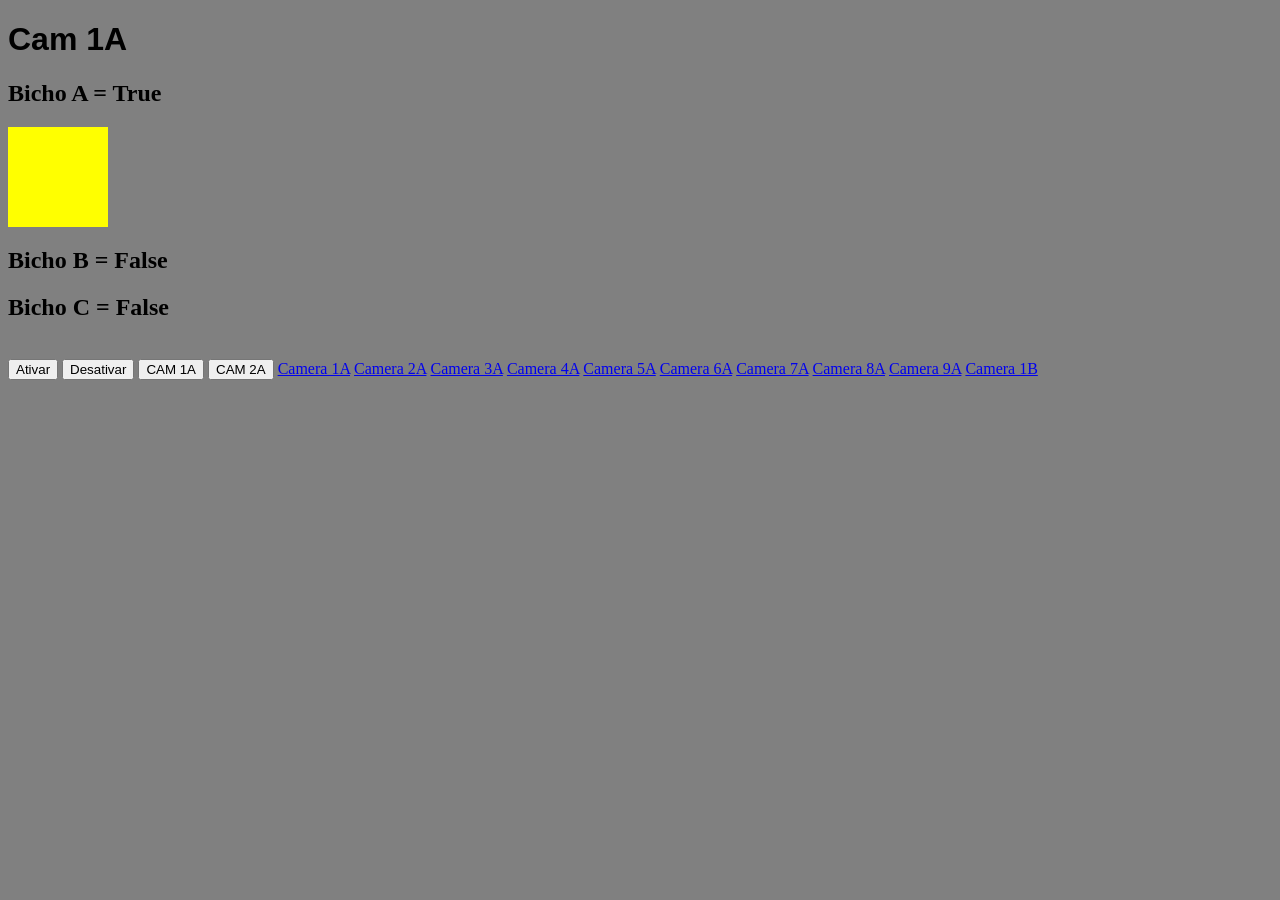
<file: camera1a.html>
<!DOCTYPE html>
<html lang="pt-br">
<head>
    <meta charset="UTF-8">
    <meta name="viewport" content="width=device-width, initial-scale=1.0">
    <title>Sistema de cameras</title>
    <script>
        function bichoatrue(){
            document.getElementById("bicho_a").innerText = 'Bicho A = True';
            document.getElementById("cor").style.backgroundColor = "yellow"
        }
        function bichoafalse() {
            document.getElementById("bicho_a").innerText = 'Bicho A = False';
            document.getElementById("cor").style.backgroundColor = "gray"
        }
    </script>
</head>
<body style="background-color : gray;">
    <h1 style="font-family: Impact, Haettenschweiler, 'Arial Narrow Bold', sans-serif;">Cam 1A</h1>
    <h2 id="bicho_a">Bicho A = True</h2>
    <h3 id="cor" style="background-color: yellow; width: 100px; height: 100px;"></h3>
    <h2>Bicho B = False</h2>
    <h2>Bicho C = False</h2>
    <br>
    <button onclick="bichoatrue()">Ativar</button>
    <button onclick="bichoafalse()">Desativar</button>
    <button onclick="window.location.href='camera1a.html'">CAM 1A</button>
    <button onclick="window.location.href='camera2a.html'">CAM 2A</button>
    <a href="camera1a.html">Camera 1A</a>
    <a href="camera2.html">Camera 2A</a>
    <a href="camera3.html">Camera 3A</a>
    <a href="camera4.html">Camera 4A</a>
    <a href="camera4.html">Camera 5A</a>
    <a href="camera5.html">Camera 6A</a>
    <a href="camera6.html">Camera 7A</a>
    <a href="camera7.html">Camera 8A</a>
    <a href="camera8.html">Camera 9A</a>
    <a href="camera1b.html">Camera 1B</a>
        
    
</body>
</html>
</file>
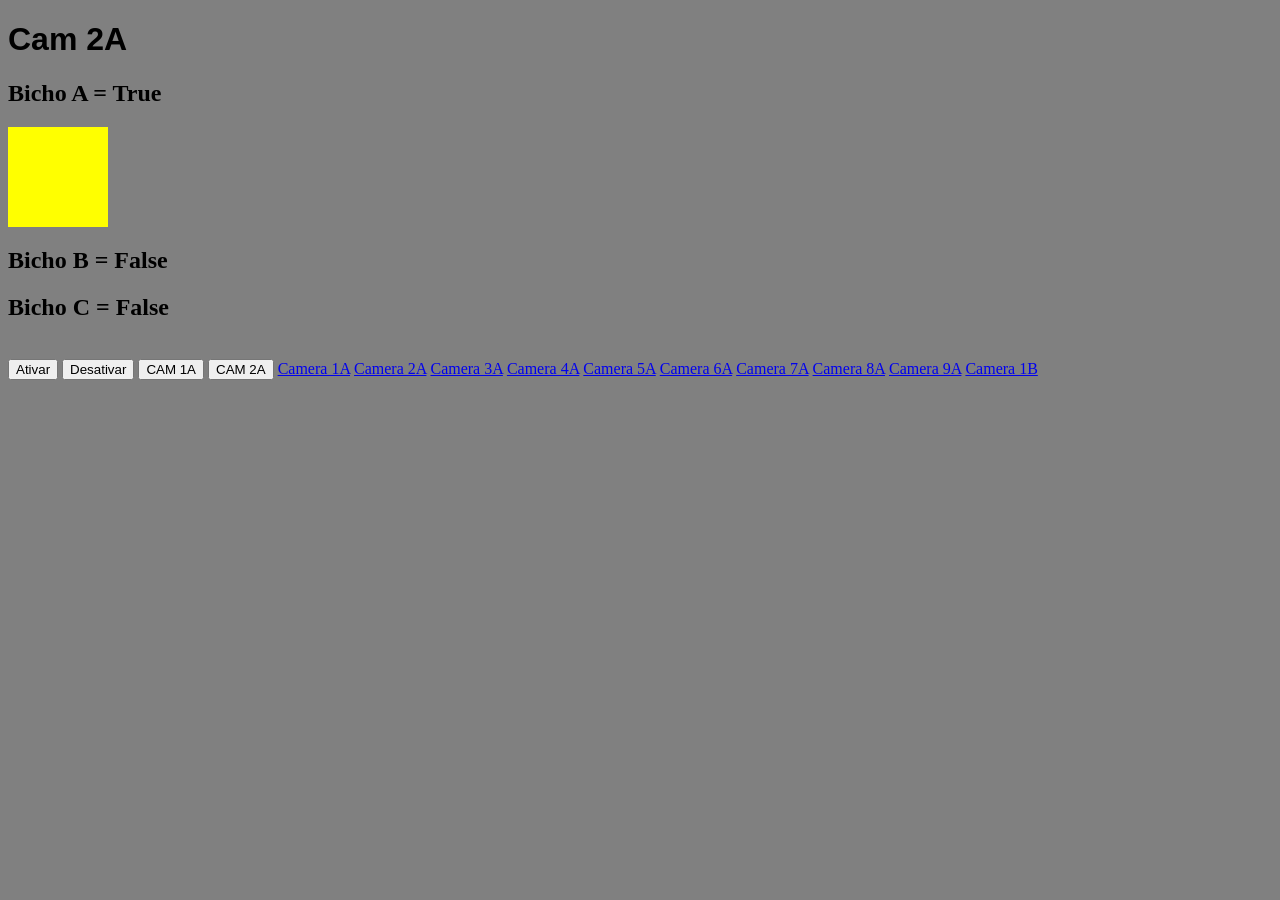
<file: camera2a.html>
<!DOCTYPE html>
<html lang="pt-br">
<head>
    <meta charset="UTF-8">
    <meta name="viewport" content="width=device-width, initial-scale=1.0">
    <title>Sistema de cameras</title>
    <script>
        function bichoatrue(){
            document.getElementById("bicho_a").innerText = 'Bicho A = True';
            document.getElementById("cor").style.backgroundColor = "yellow"
        }
        function bichoafalse() {
            document.getElementById("bicho_a").innerText = 'Bicho A = False';
            document.getElementById("cor").style.backgroundColor = "gray"
        }
    </script>
</head>
<body style="background-color : gray;">
    <h1 style="font-family: Impact, Haettenschweiler, 'Arial Narrow Bold', sans-serif;">Cam 2A</h1>
    <h2 id="bicho_a">Bicho A = True</h2>
    <h3 id="cor" style="background-color: yellow; width: 100px; height: 100px;"></h3>
    <h2>Bicho B = False</h2>
    <h2>Bicho C = False</h2>
    <br>
    <button onclick="bichoatrue()">Ativar</button>
    <button onclick="bichoafalse()">Desativar</button>
    <button onclick="window.location.href='camera1a.html'">CAM 1A</button>
    <button onclick="window.location.href='camera2a.html'">CAM 2A</button>
    <a href="camera1a.html">Camera 1A</a>
    <a href="camera2.html">Camera 2A</a>
    <a href="camera3.html">Camera 3A</a>
    <a href="camera4.html">Camera 4A</a>
    <a href="camera4.html">Camera 5A</a>
    <a href="camera5.html">Camera 6A</a>
    <a href="camera6.html">Camera 7A</a>
    <a href="camera7.html">Camera 8A</a>
    <a href="camera8.html">Camera 9A</a>
    <a href="camera1b.html">Camera 1B</a>
        
    
</body>
</html>
</file>
